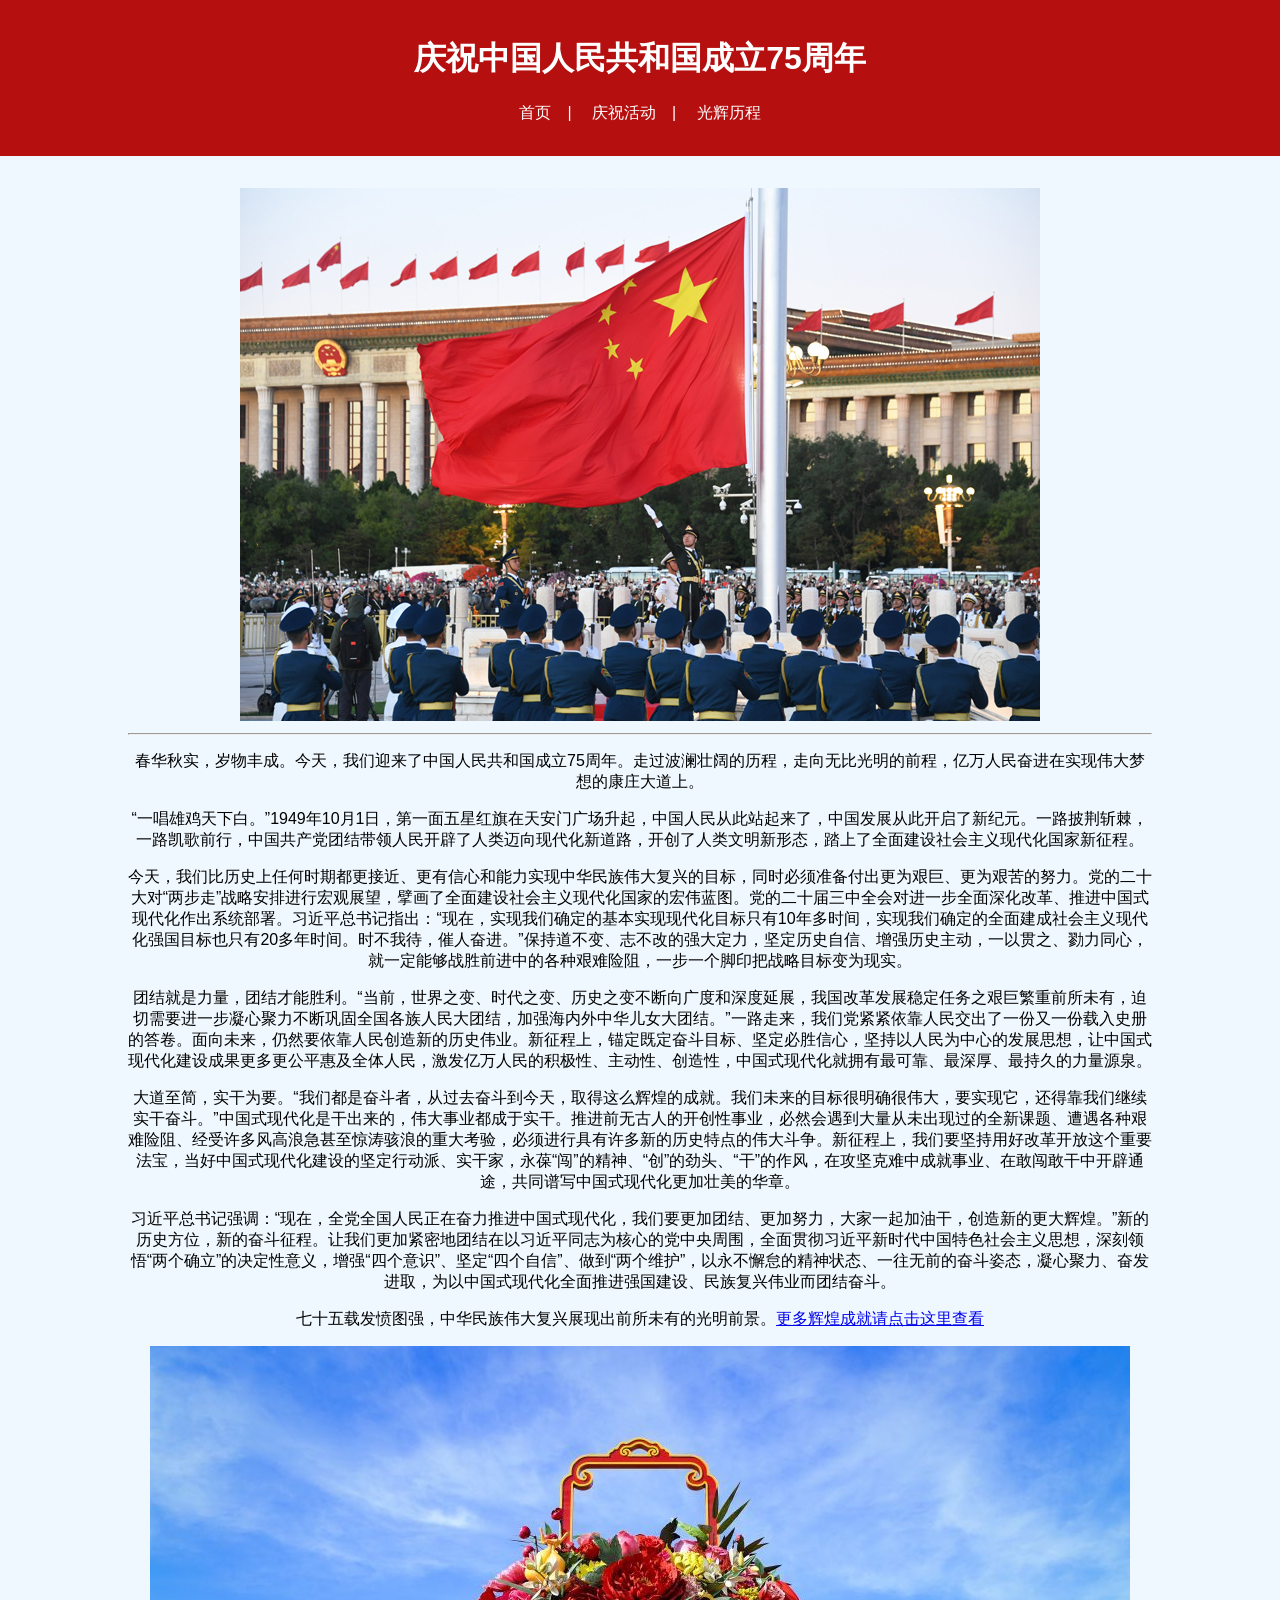
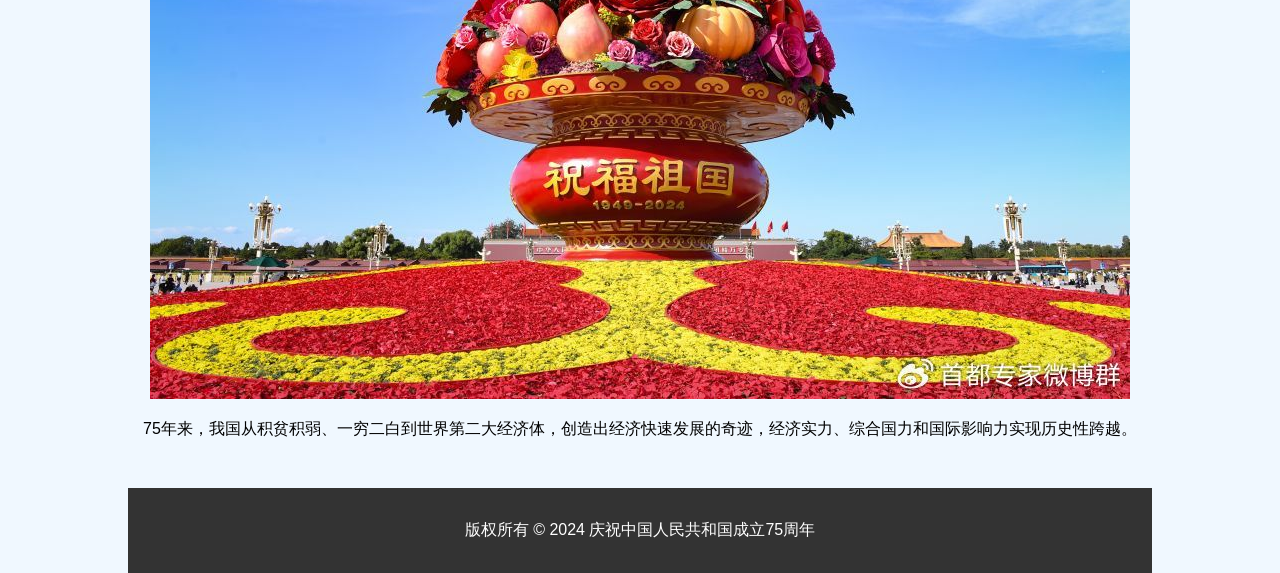
<file: index.html>
<!DOCTYPE html>
<html lang="en">
<head>
    <meta charset="UTF-8">
    <meta name="viewport" content="width=device-width, initial-scale=1.0">
    <title>首页</title>
    <link rel="stylesheet" href="styles.css">
    <style>
         body {
            background-color: #f0f8ff; 
        }
        .container {
            width: 80%;
            margin: 0 auto;
        }
        header {
            background-color: #b50f0f;
            color: #fff;
            text-align: center;
            padding: 1em 0;
        }
        footer {
            background-color: #333;
            color: #fff;
            text-align: center;
            padding: 1em 0;
        }
        nav ul {
            list-style: none;
            padding: 0;
        }
        nav ul li {
            display: inline;
            margin: 0 1em;
        }
        nav ul li a {
            color: #fff;
            text-decoration: none;
        }
        .main-content {
            text-align: center;
            padding: 2em 0;
        }
        .main-content img {
            max-width: 100%;
            height: auto;
        }
    </style>
</head>
<body>
    <header>
        <div class="container">
            <h1>庆祝中国人民共和国成立75周年</h1>
            <nav>
                <ul>
                    <li><a href="index.html">首页</a></li>|
                    <li><a href="index3.html">庆祝活动</a></li>|
                    <li><a href="about.html">光辉历程</a>
                </ul>
            </nav>
        </div>
    </header>
    <div class="main-content container">
            <img src="./升国旗.jpg" alt="庆祝活动">
            <hr>
            <p>春华秋实，岁物丰成。今天，我们迎来了中国人民共和国成立75周年。走过波澜壮阔的历程，走向无比光明的前程，亿万人民奋进在实现伟大梦想的康庄大道上。</p>

            <p> “一唱雄鸡天下白。”1949年10月1日，第一面五星红旗在天安门广场升起，中国人民从此站起来了，中国发展从此开启了新纪元。一路披荆斩棘，一路凯歌前行，中国共产党团结带领人民开辟了人类迈向现代化新道路，开创了人类文明新形态，踏上了全面建设社会主义现代化国家新征程。</p>   

            <p>今天，我们比历史上任何时期都更接近、更有信心和能力实现中华民族伟大复兴的目标，同时必须准备付出更为艰巨、更为艰苦的努力。党的二十大对“两步走”战略安排进行宏观展望，擘画了全面建设社会主义现代化国家的宏伟蓝图。党的二十届三中全会对进一步全面深化改革、推进中国式现代化作出系统部署。习近平总书记指出：“现在，实现我们确定的基本实现现代化目标只有10年多时间，实现我们确定的全面建成社会主义现代化强国目标也只有20多年时间。时不我待，催人奋进。”保持道不变、志不改的强大定力，坚定历史自信、增强历史主动，一以贯之、勠力同心，就一定能够战胜前进中的各种艰难险阻，一步一个脚印把战略目标变为现实。</p>    
                
            <p>团结就是力量，团结才能胜利。“当前，世界之变、时代之变、历史之变不断向广度和深度延展，我国改革发展稳定任务之艰巨繁重前所未有，迫切需要进一步凝心聚力不断巩固全国各族人民大团结，加强海内外中华儿女大团结。”一路走来，我们党紧紧依靠人民交出了一份又一份载入史册的答卷。面向未来，仍然要依靠人民创造新的历史伟业。新征程上，锚定既定奋斗目标、坚定必胜信心，坚持以人民为中心的发展思想，让中国式现代化建设成果更多更公平惠及全体人民，激发亿万人民的积极性、主动性、创造性，中国式现代化就拥有最可靠、最深厚、最持久的力量源泉。</p>    
                
            <p>大道至简，实干为要。“我们都是奋斗者，从过去奋斗到今天，取得这么辉煌的成就。我们未来的目标很明确很伟大，要实现它，还得靠我们继续实干奋斗。”中国式现代化是干出来的，伟大事业都成于实干。推进前无古人的开创性事业，必然会遇到大量从未出现过的全新课题、遭遇各种艰难险阻、经受许多风高浪急甚至惊涛骇浪的重大考验，必须进行具有许多新的历史特点的伟大斗争。新征程上，我们要坚持用好改革开放这个重要法宝，当好中国式现代化建设的坚定行动派、实干家，永葆“闯”的精神、“创”的劲头、“干”的作风，在攻坚克难中成就事业、在敢闯敢干中开辟通途，共同谱写中国式现代化更加壮美的华章。</p>    
                
            <p>习近平总书记强调：“现在，全党全国人民正在奋力推进中国式现代化，我们要更加团结、更加努力，大家一起加油干，创造新的更大辉煌。”新的历史方位，新的奋斗征程。让我们更加紧密地团结在以习近平同志为核心的党中央周围，全面贯彻习近平新时代中国特色社会主义思想，深刻领悟“两个确立”的决定性意义，增强“四个意识”、坚定“四个自信”、做到“两个维护”，以永不懈怠的精神状态、一往无前的奋斗姿态，凝心聚力、奋发进取，为以中国式现代化全面推进强国建设、民族复兴伟业而团结奋斗。</p>    
            
            <p>七十五载发愤图强，中华民族伟大复兴展现出前所未有的光明前景。<a href="index2.html">更多辉煌成就请点击这里查看</a></p>    
            <img src="./祝福祖国.jpg" alt="庆祝活动">
            <p>75年来，我国从积贫积弱、一穷二白到世界第二大经济体，创造出经济快速发展的奇迹，经济实力、综合国力和国际影响力实现历史性跨越。
        </div> 
        <footer class="container">
            <p>版权所有 &copy; 2024 庆祝中国人民共和国成立75周年</p>
    </footer>
</body>

</html>
</file>
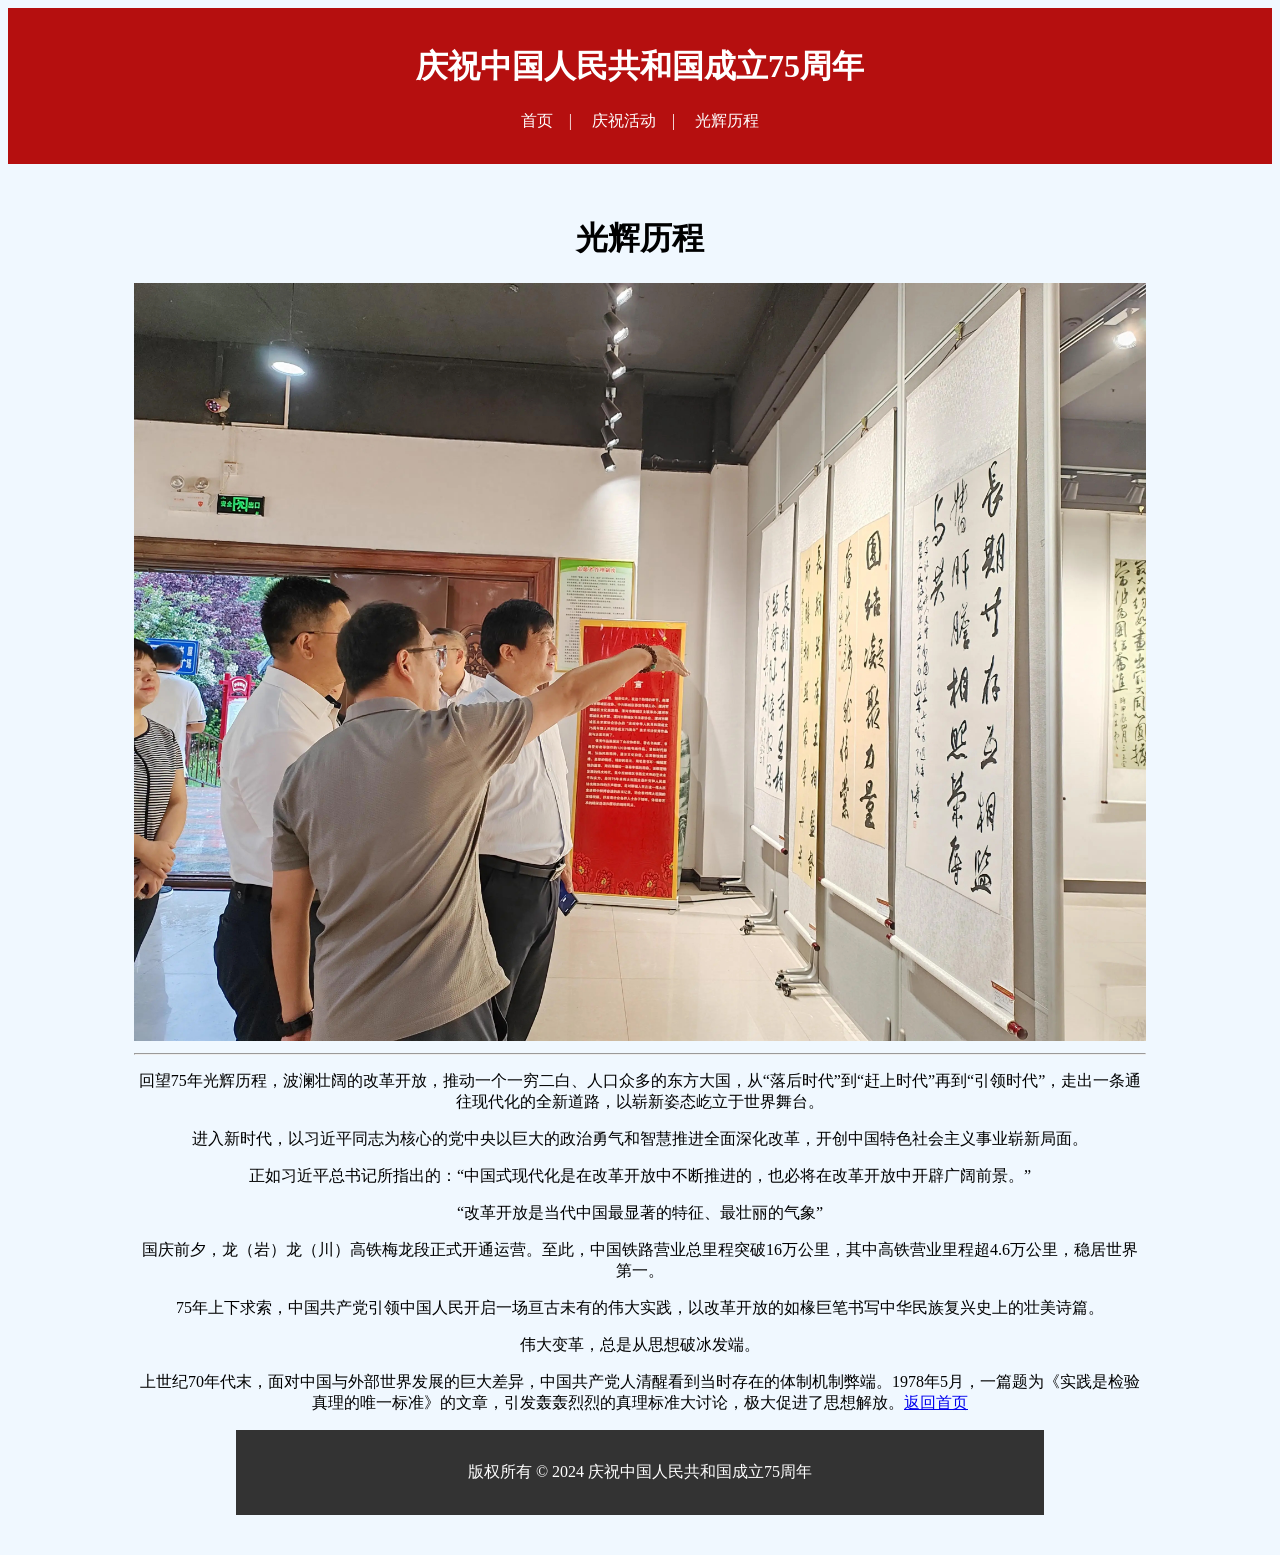
<file: about.html>
<!DOCTYPE html>
<html lang="en">
<head>
    <meta charset="UTF-8">
    <meta name="viewport" content="width=device-width, initial-scale=1.0">
    <title>光辉历程</title>
    <link rele="stylesheet" href="styles.css">
    <style>
        body {
           background-color: #f0f8ff; 
       }
       .container {
           width: 80%;
           margin: 0 auto;
       }
       header{
           background-color: #b50f0f;
           color: #fff;
           text-align: center;
           padding: 1em 0;
       }
       footer {
            background-color: #333;
            color: #fff;
            text-align: center;
            padding: 1em 0;
        }
       nav ul {
           list-style: none;
           padding: 0;
       }
       nav ul li {
           display: inline;
           margin: 0 1em;
       }
       nav ul li a {
           color: #fff;
           text-decoration: none;
       }
       .main-content {
           text-align: center;
           padding: 2em 0;
       }
       .main-content img {
           max-width: 100%;
           height: auto;
       }
   </style>
</head>
<body>
    <header>
        <div class="container">
            <h1>庆祝中国人民共和国成立75周年</h1>
            <nav>
                <ul>
                    <li><a href="index.html">首页</a></li>|
                    <li><a href="index3.html">庆祝活动</a></li>|
                    <li><a href="about.html">光辉历程</a>
                </ul>
            </nav>
        </div>
    </header>
    <div class="main-content container">
        <h1>光辉历程</h1>
        <img src="./光辉.jpg"alt="光辉历程">
        <hr>
    <P>回望75年光辉历程，波澜壮阔的改革开放，推动一个一穷二白、人口众多的东方大国，从“落后时代”到“赶上时代”再到“引领时代”，走出一条通往现代化的全新道路，以崭新姿态屹立于世界舞台。    </P>    
    <P>进入新时代，以习近平同志为核心的党中央以巨大的政治勇气和智慧推进全面深化改革，开创中国特色社会主义事业崭新局面。</P>

    <P>正如习近平总书记所指出的：“中国式现代化是在改革开放中不断推进的，也必将在改革开放中开辟广阔前景。”</P>

    <P>“改革开放是当代中国最显著的特征、最壮丽的气象”</P>
    <P>国庆前夕，龙（岩）龙（川）高铁梅龙段正式开通运营。至此，中国铁路营业总里程突破16万公里，其中高铁营业里程超4.6万公里，稳居世界第一。</P>

    <P>75年上下求索，中国共产党引领中国人民开启一场亘古未有的伟大实践，以改革开放的如椽巨笔书写中华民族复兴史上的壮美诗篇。</P>


    <P>伟大变革，总是从思想破冰发端。</P>

    <P>上世纪70年代末，面对中国与外部世界发展的巨大差异，中国共产党人清醒看到当时存在的体制机制弊端。1978年5月，一篇题为《实践是检验真理的唯一标准》的文章，引发轰轰烈烈的真理标准大讨论，极大促进了思想解放。<a href="index.html">返回首页</a></P>
</main>
<footer class="container">
    <p>版权所有 &copy; 2024 庆祝中国人民共和国成立75周年</p>
</div>
</footer>
    
</body>

</html>
</file>
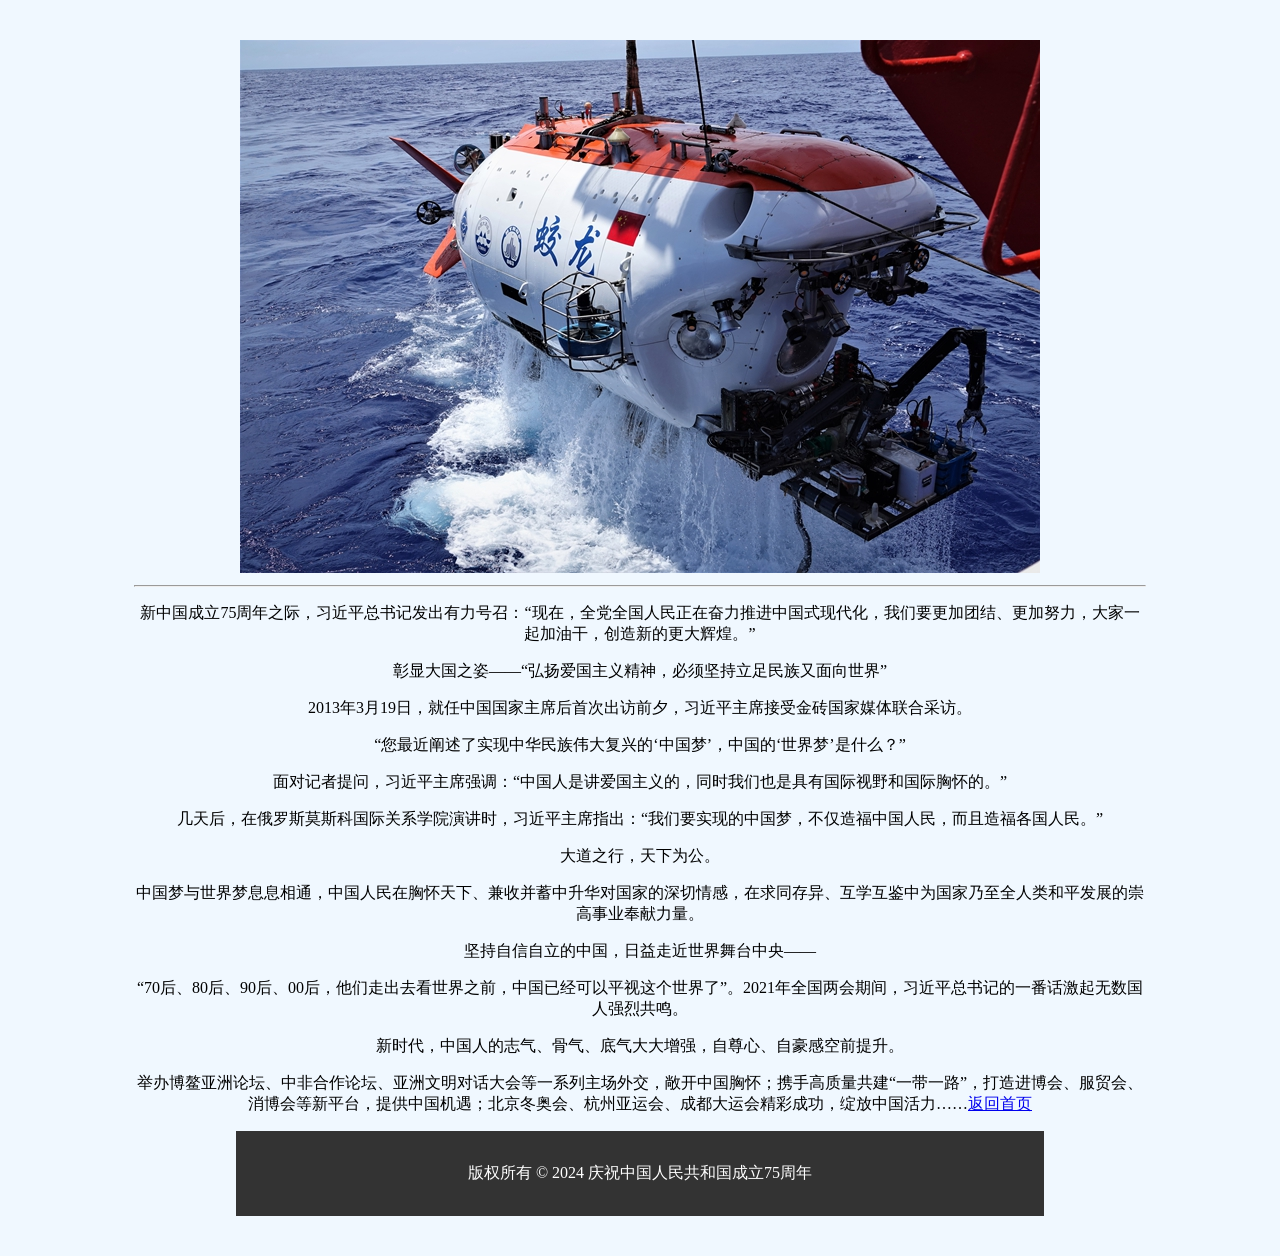
<file: index2.html>
<!DOCTYPE html>
<html lang="en">
<head>
    <meta charset="UTF-8">
    <meta name="viewport" content="width=device-width, initial-scale=1.0">
    <title> 辉煌成就</title>
    <link rele="stylesheet" href="styles.css">
    <style>
         body {
            background-color: #f0f8ff; 
        }
        .container {
            width: 80%;
            margin: 0 auto;
        }
        footer {
            background-color: #333;
            color: #fff;
            text-align: center;
            padding: 1em 0;
        }
        nav ul {
            list-style: none;
            padding: 0;
        }
        nav ul li {
            display: inline;
            margin: 0 1em;
        }
        nav ul li a {
            color: #fff;
            text-decoration: none;
        }
        .main-content {
            text-align: center;
            padding: 2em 0;
        }
        .main-content img {
            max-width: 100%;
            height: auto;
        }
    </style>
</head>
<body>
    <div class="main-content container">
        <img src="./蛟龙号.jpg" alt="庆祝活动">
            <hr>
            <p>新中国成立75周年之际，习近平总书记发出有力号召：“现在，全党全国人民正在奋力推进中国式现代化，我们要更加团结、更加努力，大家一起加油干，创造新的更大辉煌。”</p>

            <p>彰显大国之姿——“弘扬爱国主义精神，必须坚持立足民族又面向世界”</p>    
                
            <p> 2013年3月19日，就任中国国家主席后首次出访前夕，习近平主席接受金砖国家媒体联合采访。</p>   
                
            <p>“您最近阐述了实现中华民族伟大复兴的‘中国梦’，中国的‘世界梦’是什么？”</p>    
                
            <p>面对记者提问，习近平主席强调：“中国人是讲爱国主义的，同时我们也是具有国际视野和国际胸怀的。”</p>    
                
            <p>几天后，在俄罗斯莫斯科国际关系学院演讲时，习近平主席指出：“我们要实现的中国梦，不仅造福中国人民，而且造福各国人民。”</p>    
                
            <p> 大道之行，天下为公。</p>   
                
            <p>中国梦与世界梦息息相通，中国人民在胸怀天下、兼收并蓄中升华对国家的深切情感，在求同存异、互学互鉴中为国家乃至全人类和平发展的崇高事业奉献力量。</p>    
                
            <p> 坚持自信自立的中国，日益走近世界舞台中央——</p>   
                
            <p>“70后、80后、90后、00后，他们走出去看世界之前，中国已经可以平视这个世界了”。2021年全国两会期间，习近平总书记的一番话激起无数国人强烈共鸣。</p>    
                
            <p>新时代，中国人的志气、骨气、底气大大增强，自尊心、自豪感空前提升。</p>    
                
            <p>举办博鳌亚洲论坛、中非合作论坛、亚洲文明对话大会等一系列主场外交，敞开中国胸怀；携手高质量共建“一带一路”，打造进博会、服贸会、消博会等新平台，提供中国机遇；北京冬奥会、杭州亚运会、成都大运会精彩成功，绽放中国活力……<a href="index.html">返回首页</a></p>
            
        <!--直接在页面内播放视频  -->
        <!-- <div style="max-width: 800px;    margin: 20px auto;">
            <video controlos width ="100%"
                style ="border-radius: 8px; box-shadow: 04px 12px rgba(0,0,0,0,1);">
                <source
                    src ="https://vd3.bdstatic.com/mda-qj2xcsg2079e7c6i/cae_h264/1727993722986672686/mda-qj2xcsg2079e7c6i.mp4"
                    type ="video/mp4">
                您的浏览器不支持视频播放
            </video>
        </div>     -->
        </main>
    <footer class="container">
        <p>版权所有 &copy; 2024 庆祝中国人民共和国成立75周年</p>
    </footer>
</body>

</html>
</file>
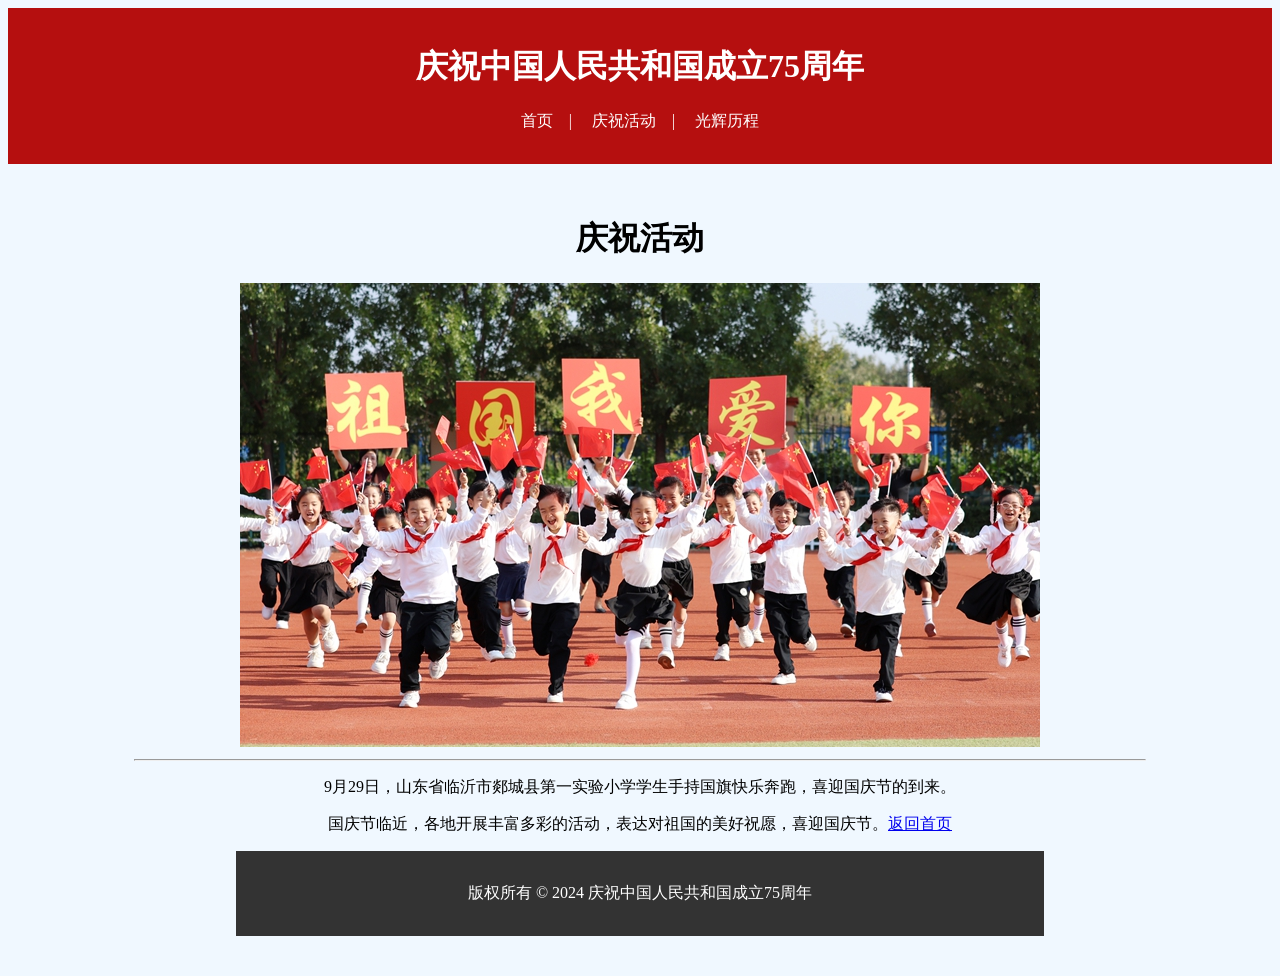
<file: index3.html>
<!DOCTYPE html>
<html lang="en">
<head>
    <meta charset="UTF-8">
    <meta name="viewport" content="width=device-width, initial-scale=1.0">
    <title>庆祝活动</title>
    <link rele="stylesheet" href="styles.css">
    <style>
        body {
           background-color: #f0f8ff; 
       }
       .container {
           width: 80%;
           margin: 0 auto;
       }
       header{
           background-color: #b50f0f;
           color: #fff;
           text-align: center;
           padding: 1em 0;
       }
       footer {
            background-color: #333;
            color: #fff;
            text-align: center;
            padding: 1em 0;
        }
       nav ul {
           list-style: none;
           padding: 0;
       }
       nav ul li {
           display: inline;
           margin: 0 1em;
       }
       nav ul li a {
           color: #fff;
           text-decoration: none;
       }
       .main-content {
           text-align: center;
           padding: 2em 0;
       }
       .main-content img {
           max-width: 100%;
           height: auto;
       }
   </style>
</head>
<body>
    <header>
        <div class="container">
            <h1>庆祝中国人民共和国成立75周年</h1>
            <nav>
                <ul>
                    <li><a href="index.html">首页</a></li>|
                    <li><a href="index3.html">庆祝活动</a></li>|
                    <li><a href="about.html">光辉历程</a>
                </ul>
            </nav>
        </div>
    </header>
    <div class="main-content container">
        <h1>庆祝活动</h1>
         <img src="./喜迎国庆.jpg" alt="光辉历程">
            
            <hr>
            <p>9月29日，山东省临沂市郯城县第一实验小学学生手持国旗快乐奔跑，喜迎国庆节的到来。</p>

            <p>国庆节临近，各地开展丰富多彩的活动，表达对祖国的美好祝愿，喜迎国庆节。<a href="index.html">返回首页</a></p>
    </main>
    <footer class="container">
        <p>版权所有 &copy; 2024 庆祝中国人民共和国成立75周年</p>
    </div>
    </footer>
</body>

</html>
</file>
<file: styles.css>
body {
    font-family: Arial, sans-serif;
    margin: 0;
    padding: 0;}
</file>
